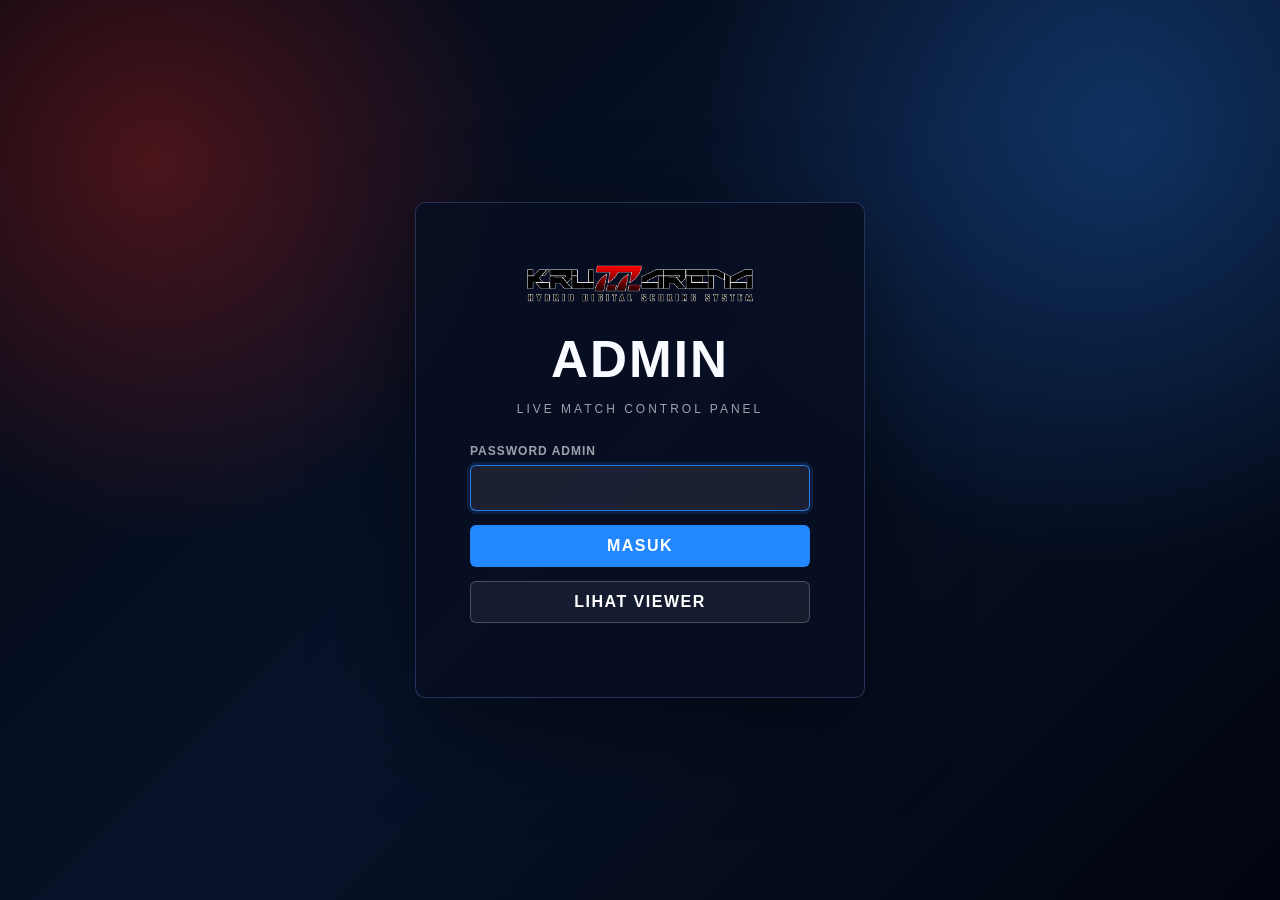
<file: index.html>
<!doctype html>
<html lang="id">
  <head>
    <meta charset="UTF-8" />
    <meta name="viewport" content="width=device-width, initial-scale=1.0" />
    <title>KRUZZARENA Admin Login</title>
    <link rel="stylesheet" href="app.css?v=55" />
  </head>
  <body>
    <main class="login-wrap">
      <section class="login-card">
        <div class="admin-login-logo-box">
  <img class="admin-login-logo" src="kruzzarena-panjang.png" alt="KRUZZARENA" />
</div>

<h1 class="login-title">ADMIN</h1>
        <p class="login-subtitle">Live Match Control Panel</p>

        <form id="loginForm" class="form-stack">
          <label class="field">
            <span>Password Admin</span>
            <input id="password" type="password" autocomplete="current-password" autofocus />
          </label>
          <button class="button" type="submit">Masuk</button>
          <a class="button secondary" href="viewer.html">Lihat Viewer</a>
        </form>
        <p id="loginError" class="error" role="alert"></p>
      </section>
    </main>

    <script src="config.js"></script>
    <script>
      const form = document.querySelector("#loginForm");
      const password = document.querySelector("#password");
      const loginError = document.querySelector("#loginError");

      form.addEventListener("submit", (event) => {
        event.preventDefault();
        if (password.value === window.KRUZZARENA_CONFIG.adminPassword) {
          sessionStorage.setItem("kruzzarena-admin", "true");
          window.location.href = "admin.html";
          return;
        }
        loginError.textContent = "Password salah. Coba lagi.";
      });
    </script>
  </body>
</html>
</file>
<file: app.css>
:root {
  --bg: #030712;
  --panel: rgba(8, 13, 31, .88);
  --panel-strong: rgba(4, 7, 18, .96);
  --line: rgba(129, 160, 255, .18);
  --text: #f8fbff;
  --muted: rgba(248, 251, 255, .62);
  --blue: #2387ff;
  --blue-soft: rgba(35, 135, 255, .2);
  --red: #ff2d1d;
  --red-soft: rgba(255, 45, 29, .22);
  --gold: #ffe45c;
  --green: #3ff2a3;
  font-family: "Arial Narrow", "Roboto Condensed", Arial, sans-serif;
}

* {
  box-sizing: border-box;
}

body {
  min-height: 100vh;
  margin: 0;
  color: var(--text);
  background:
    radial-gradient(circle at 12% 18%, rgba(255, 45, 29, .28), transparent 28%),
    radial-gradient(circle at 88% 15%, rgba(35, 135, 255, .28), transparent 32%),
    linear-gradient(135deg, #030712 0%, #08132a 50%, #02050f 100%);
}

button,
input,
select {
  font: inherit;
}

.app-shell {
  min-height: 100vh;
  padding: 20px;
}

.topbar {
  display: flex;
  align-items: center;
  justify-content: space-between;
  gap: 16px;
  margin: -20px -20px 22px;
  padding: 12px 20px;
  background: rgba(4, 8, 20, .72);
  border-bottom: 1px solid var(--line);
  backdrop-filter: blur(14px);
}

.brand {
  display: flex;
  align-items: center;
  gap: 10px;
  color: #66a8ff;
  font-weight: 900;
  letter-spacing: 2px;
  text-transform: uppercase;
}

.brand-mark {
  width: 12px;
  height: 12px;
  border: 2px solid var(--blue);
  box-shadow: 0 0 16px var(--blue);
  transform: rotate(45deg);
}

.top-actions {
  display: flex;
  gap: 10px;
  flex-wrap: wrap;
  justify-content: flex-end;
}

.button {
  min-height: 42px;
  padding: 0 20px;
  border: 1px solid rgba(35, 135, 255, .7);
  border-radius: 6px;
  background: var(--blue);
  color: #fff;
  text-decoration: none;
  cursor: pointer;
  font-weight: 900;
  letter-spacing: 1.5px;
  text-transform: uppercase;
  display: inline-flex;
  align-items: center;
  justify-content: center;
  transition: transform .18s ease, box-shadow .18s ease, background .18s ease;
}

.button:hover {
  transform: translateY(-1px);
  box-shadow: 0 10px 28px rgba(35, 135, 255, .3);
}

.button.secondary {
  background: rgba(255, 255, 255, .06);
  border-color: rgba(255, 255, 255, .22);
}

.button.danger {
  background: rgba(255, 45, 29, .12);
  border-color: rgba(255, 45, 29, .55);
}

.button.warning {
  background: rgba(255, 200, 50, .1);
  border-color: rgba(255, 200, 50, .55);
  color: #ffe37a;
}

.button.compact {
  min-height: 34px;
  padding: 0 14px;
  font-size: 12px;
}

.login-wrap {
  min-height: 100vh;
  display: grid;
  place-items: center;
  padding: 24px;
}

.login-card {
  width: min(450px, 100%);
  padding: 44px 54px;
  background: rgba(9, 14, 34, .86);
  border: 1px solid rgba(129, 160, 255, .25);
  border-radius: 10px;
  box-shadow: 0 30px 100px rgba(0, 0, 0, .45);
  text-align: center;
}

.logo-row {
  display: flex;
  justify-content: center;
  gap: 10px;
  margin-bottom: 28px;
}

.logo-chip {
  min-width: 48px;
  min-height: 34px;
  padding: 8px 10px;
  display: grid;
  place-items: center;
  border: 1px solid rgba(255, 255, 255, .18);
  background: rgba(255, 255, 255, .07);
  color: rgba(255, 255, 255, .82);
  font-size: 11px;
  font-weight: 900;
}

.login-title,
.page-title {
  margin: 0;
  font-size: clamp(28px, 4vw, 50px);
  line-height: 1;
  font-weight: 900;
  text-transform: uppercase;
  letter-spacing: 1px;
}

.login-title span,
.brand span {
  color: var(--blue);
}

.login-subtitle {
  margin: 18px 0 28px;
  color: var(--muted);
  letter-spacing: 3px;
  font-size: 12px;
  text-transform: uppercase;
}

.field {
  display: grid;
  gap: 7px;
  text-align: left;
}

.field span {
  color: var(--muted);
  font-size: 12px;
  font-weight: 900;
  letter-spacing: 1px;
  text-transform: uppercase;
}

.field input,
.field select {
  width: 100%;
  min-height: 46px;
  padding: 0 14px;
  color: var(--text);
  background: rgba(255, 255, 255, .08);
  border: 1px solid rgba(129, 160, 255, .26);
  border-radius: 6px;
  outline: none;
}

.field input:focus,
.field select:focus {
  border-color: rgba(35, 135, 255, .9);
  box-shadow: 0 0 0 3px rgba(35, 135, 255, .14);
}

.hint,
.error {
  margin: 12px 0 0;
  min-height: 18px;
  color: var(--muted);
  font-size: 13px;
}

.error {
  color: #ff9a92;
}

.viewer-header {
  width: min(1164px, 100%);
  margin: 26px auto 20px;
  padding: 22px 28px 18px;
  text-align: center;
  border: 1px solid rgba(255, 255, 255, .18);
  background: linear-gradient(90deg, rgba(255, 45, 29, .12), rgba(35, 135, 255, .16));
  box-shadow: inset 0 0 40px rgba(255, 255, 255, .04), 0 18px 60px rgba(0, 0, 0, .35);
}
.viewer-header {
  padding-left: 18px;
  padding-right: 18px;
}
.viewer-logos {
  display: flex;
  align-items: center;
  justify-content: center;
  gap: 18px;
  flex-wrap: wrap;
  margin-bottom: 16px;
}

.viewer-logo-img {
  width: auto;
  height: 46px;
  max-width: 200px;
  object-fit: contain;
  display: block;
}

.viewer-logo-img.logo-square {
  height: 54px;
  max-width: 78px;
}

.viewer-logo {
  min-width: 82px;
  height: 36px;
  display: grid;
  place-items: center;
  border: 1px solid rgba(255, 255, 255, .12);
  background: rgba(255, 255, 255, .06);
  color: rgba(255, 255, 255, .75);
  font-size: 11px;
  font-weight: 900;
}

.viewer-title {
  margin: 0;
  font-size: clamp(30px, 4.4vw, 58px);
  line-height: 1;
  font-weight: 900;
  text-transform: uppercase;
  text-shadow: 0 0 12px rgba(255, 255, 255, .56), 0 0 30px rgba(35, 135, 255, .35);
}

.viewer-subtitle {
  margin: 10px 0 0;
  color: rgba(255, 255, 255, .72);
  letter-spacing: 2px;
  font-size: 13px;
  text-transform: uppercase;
}

.viewer-grid {
  width: min(1164px, 100%);
  margin: 0 auto;
  display: grid;
  grid-template-columns: repeat(auto-fit, minmax(340px, 1fr));
  gap: 16px;
}

.match-card {
  overflow: hidden;
  background: rgba(2, 5, 14, .88);
  border: 1px solid rgba(255, 255, 255, .16);
  box-shadow: 0 20px 54px rgba(0, 0, 0, .38);
}

.match-card.red {
  border-color: rgba(255, 45, 29, .72);
}

.match-card.blue {
  border-color: rgba(35, 135, 255, .72);
}

.match-card.green {
  border-color: #22ff80;
  box-shadow: 0 20px 54px rgba(0, 0, 0, .38), 0 0 30px rgba(34, 255, 128, .22);
}

.arena-head {
  padding: 20px 14px;
  text-align: center;
  border-bottom: 1px solid rgba(255, 255, 255, .12);
  background: rgba(255, 255, 255, .025);
}

.arena-head h2 {
  margin: 0;
  font-size: clamp(24px, 2.5vw, 34px);
  line-height: 1;
  text-transform: uppercase;
  text-shadow: 0 0 14px rgba(255, 255, 255, .6);
}

.current-match {
  margin: 16px;
  min-height: 220px;
  display: grid;
  place-items: center;
  text-align: center;
  border: 1px solid currentColor;
  background: rgba(0, 0, 0, .26);
}

.red .current-match {
  color: var(--red);
  box-shadow: inset 0 0 36px rgba(255, 45, 29, .13), 0 0 24px rgba(255, 45, 29, .2);
}

.blue .current-match {
  color: var(--blue);
  box-shadow: inset 0 0 36px rgba(35, 135, 255, .13), 0 0 24px rgba(35, 135, 255, .2);
}

.green .current-match {
  color: #22ff80;
  border-color: #22ff80;
  box-shadow: inset 0 0 36px rgba(34, 255, 128, .15), 0 0 24px rgba(34, 255, 128, .24);
}

.current-label {
  display: block;
  margin-bottom: 12px;
  color: #fff;
  font-size: clamp(26px, 2.6vw, 38px);
  font-weight: 900;
}

.current-number {
  display: block;
  min-height: .9em;
  font-size: clamp(92px, 10vw, 144px);
  line-height: .82;
  font-weight: 900;
  letter-spacing: -4px;
}

.section-label {
  margin: 14px 16px 8px;
  color: rgba(255, 255, 255, .68);
  font-size: 15px;
  font-weight: 900;
  letter-spacing: 1.2px;
  text-transform: uppercase;
  text-align: center;
}

.number-row {
  margin: 0 16px 14px;
  display: grid;
  gap: 8px;
}

.cols-2 {
  grid-template-columns: repeat(2, minmax(0, 1fr));
}

.cols-5 {
  grid-template-columns: repeat(5, minmax(0, 1fr));
}

.box-number {
  min-height: 58px;
  display: grid;
  place-items: center;
  border: 1px solid currentColor;
  background: rgba(255, 255, 255, .055);
  font-size: clamp(24px, 2.4vw, 34px);
  font-weight: 900;
  line-height: 1;
}

.red .box-number.area,
.red .box-number.ready {
  color: #ff4a3e;
  text-shadow: 0 0 14px rgba(255, 45, 29, .78);
}

.blue .box-number.area,
.blue .box-number.ready {
  color: #4db8ff;
  text-shadow: 0 0 14px rgba(35, 135, 255, .78);
}

.green .box-number.area,
.green .box-number.ready {
  color: #22ff80;
  border-color: #22ff80;
  text-shadow: 0 0 14px rgba(34, 255, 128, .8);
}

.box-number.waiting {
  color: var(--gold);
  text-shadow: 0 0 14px rgba(255, 228, 92, .76);
}

.empty {
  opacity: .18;
}

.viewer-footer {
  width: min(1164px, 100%);
  margin: 16px auto 0;
  display: flex;
  justify-content: space-between;
  color: rgba(255, 255, 255, .58);
  font-size: 12px;
  font-weight: 900;
  letter-spacing: 1px;
  text-transform: uppercase;
}

.admin-layout {
  display: grid;
  grid-template-columns: 320px minmax(0, 1fr);
  gap: 16px;
}

.admin-shell {
  padding: 14px 18px;
}

.admin-topbar {
  margin: -14px -18px 12px;
}

.admin-mini-header {
  width: 100%;
  margin: 0 0 12px;
  padding: 12px 16px;
  border: 1px solid rgba(129, 160, 255, .18);
  border-radius: 8px;
  background: rgba(8, 13, 31, .72);
}

.admin-mini-header .viewer-logos {
  margin-bottom: 10px;
}

.admin-title-fields {
  display: grid;
  grid-template-columns: minmax(260px, 1fr) minmax(260px, 1fr) auto;
  gap: 10px;
  align-items: end;
}

.operator-grid {
  display: grid;
  grid-template-columns: repeat(auto-fit, minmax(390px, 1fr));
  gap: 14px;
}

.operator-card {
  overflow: hidden;
  background: rgba(5, 9, 24, .92);
  border: 1px solid rgba(255, 255, 255, .16);
  border-radius: 8px;
  box-shadow: 0 18px 48px rgba(0, 0, 0, .34);
}

.operator-card.red {
  border-color: rgba(255, 45, 29, .55);
}

.operator-card.blue {
  border-color: rgba(35, 135, 255, .55);
}

.operator-card.green {
  border-color: rgba(34, 255, 128, .55);
}

.operator-head {
  min-height: 62px;
  display: flex;
  align-items: center;
  justify-content: center;
  flex-direction: column;
  gap: 10px;
  padding: 10px 12px;
  position: relative;
  border-bottom: 1px solid rgba(255, 255, 255, .12);
  background: rgba(255, 255, 255, .025);
}

.operator-head h2 {
  margin: 0;
  text-align: center;
  font-size: 22px;
  line-height: 1;
  letter-spacing: 1.4px;
  text-transform: uppercase;
  text-shadow: 0 0 14px rgba(255, 255, 255, .55);
}

.operator-total {
  margin: -4px 0 0;
  color: rgba(255, 255, 255, .62);
  font-size: 11px;
  font-weight: 800;
  letter-spacing: 1.2px;
  text-transform: uppercase;
}

.operator-total strong {
  color: #fff;
}

.operator-head .icon-button {
  position: absolute;
  right: 10px;
  top: 8px;
}

.operator-current {
  margin: 12px 14px 10px;
  min-height: 112px;
  display: grid;
  place-items: center;
  border: 1px solid currentColor;
  background: rgba(0, 0, 0, .25);
}

.operator-current span {
  display: block;
  margin-bottom: 4px;
  color: #fff;
  font-weight: 900;
  text-align: center;
}

.operator-current strong {
  display: block;
  color: currentColor;
  text-align: center;
  font-size: clamp(54px, 5vw, 82px);
  line-height: .9;
  font-weight: 900;
}

.red .operator-current,
.red .operator-row.two .operator-box,
.red .operator-box.ready {
  color: #ff3328;
}

.blue .operator-current,
.blue .operator-row.two .operator-box,
.blue .operator-box.ready {
  color: #2387ff;
}

.green .operator-current,
.green .operator-row.two .operator-box,
.green .operator-box.ready {
  color: #22ff80;
}

.operator-box.waiting {
  color: var(--gold);
}

.operator-section {
  margin: 0 14px 10px;
}

.operator-section h3 {
  margin: 0 0 6px;
  color: rgba(255, 255, 255, .7);
  text-align: center;
  font-size: 12px;
  letter-spacing: 1.5px;
  text-transform: uppercase;
}

.operator-row {
  display: grid;
  gap: 7px;
  width: 100%;
}

.operator-row.two {
  grid-template-columns: repeat(2, minmax(0, 1fr));
}

.operator-row.ten,
.operator-row.auto {
  grid-template-columns: repeat(5, minmax(0, 1fr));
}

.queue-input,
.operator-box {
  box-sizing: border-box;
  min-width: 0;
  height: 44px;
  border: 1px solid currentColor;
  border-radius: 0;
  background: rgba(255, 255, 255, .055);
  color: currentColor;
  text-align: center;
  font-size: clamp(20px, 1.9vw, 30px);
  font-weight: 900;
  outline: none;
}

.operator-box {
  display: grid;
  place-items: center;
}

.operator-box.empty {
  opacity: .45;
}

.operator-actions {
  display: grid;
  grid-template-columns: 1fr 1.4fr;
  gap: 8px;
  padding: 2px 14px 14px;
}

.operator-actions .button {
  min-height: 42px;
}

.admin-hero {
  margin-top: 0;
}

.admin-panel,
.arena-editor {
  background: rgba(7, 12, 28, .84);
  border: 1px solid var(--line);
  border-radius: 8px;
  padding: 18px;
}

.admin-panel {
  align-self: start;
  position: sticky;
  top: 16px;
}

.panel-title {
  margin: 0 0 14px;
  font-size: 20px;
  text-transform: uppercase;
  letter-spacing: 1px;
}

.form-stack {
  display: grid;
  gap: 14px;
}

.arena-editors {
  display: grid;
  gap: 16px;
}

.arena-editor h2 {
  margin: 0 0 14px;
  font-size: 26px;
  text-transform: uppercase;
}

.arena-editor.red {
  border-color: rgba(255, 45, 29, .34);
}

.arena-editor.blue {
  border-color: rgba(35, 135, 255, .34);
}

.arena-editor.green {
  border-color: rgba(34, 255, 128, .34);
}

.arena-editor-head {
  display: flex;
  align-items: center;
  justify-content: space-between;
  gap: 14px;
  margin-bottom: 14px;
}

.arena-editor-head h2 {
  margin: 0;
}

.mini-grid {
  display: grid;
  gap: 10px;
}

.grid-2 {
  grid-template-columns: repeat(2, minmax(0, 1fr));
}

.grid-5 {
  grid-template-columns: repeat(5, minmax(0, 1fr));
}

.admin-section {
  margin-top: 16px;
}

.admin-section h3 {
  margin: 0 0 10px;
  color: rgba(255, 255, 255, .72);
  font-size: 13px;
  letter-spacing: 1.5px;
  text-transform: uppercase;
}

.toast {
  position: fixed;
  right: 20px;
  bottom: 20px;
  max-width: 300px;
  padding: 14px 18px;
  background: rgba(63, 242, 163, .15);
  border: 1px solid rgba(63, 242, 163, .48);
  border-radius: 8px;
  color: #dfffee;
  font-weight: 700;
  opacity: 0;
  transform: translateY(12px);
  pointer-events: none;
  transition: opacity .2s ease, transform .2s ease;
}

.toast.show {
  opacity: 1;
  transform: translateY(0);
}

.modal {
  position: fixed;
  inset: 0;
  z-index: 30;
  display: none;
  align-items: center;
  justify-content: center;
  padding: 20px;
  background: rgba(1, 4, 12, .76);
  backdrop-filter: blur(10px);
}

.modal.show {
  display: flex;
}

.modal-card {
  width: min(640px, 100%);
  overflow: hidden;
  background: rgba(8, 13, 31, .98);
  border: 1px solid rgba(91, 129, 255, .35);
  border-radius: 10px;
  box-shadow: 0 30px 100px rgba(0, 0, 0, .55);
}

.modal-head,
.modal-actions {
  display: flex;
  align-items: center;
  justify-content: space-between;
  gap: 12px;
  padding: 20px 22px;
  border-bottom: 1px solid var(--line);
}

.modal-actions {
  justify-content: flex-end;
  border-top: 1px solid var(--line);
  border-bottom: 0;
  flex-wrap: wrap;
}

.modal-head h2 {
  margin: 0;
  font-size: 22px;
  letter-spacing: 1px;
  text-transform: uppercase;
}

.modal-body {
  display: grid;
  gap: 18px;
  padding: 22px;
}

.modal-setting-grid {
  display: grid;
  grid-template-columns: repeat(2, minmax(0, 1fr));
  gap: 14px;
}

.icon-button {
  width: 36px;
  height: 36px;
  border: 1px solid rgba(255, 255, 255, .18);
  border-radius: 6px;
  color: rgba(255, 255, 255, .75);
  background: rgba(255, 255, 255, .04);
  cursor: pointer;
  font-weight: 900;
}

.theme-options {
  display: grid;
  grid-template-columns: repeat(3, minmax(0, 1fr));
  gap: 10px;
}

.theme-option {
  min-height: 46px;
  display: grid;
  place-items: center;
  border: 1px solid rgba(255, 255, 255, .18);
  border-radius: 7px;
  background: rgba(255, 255, 255, .045);
  cursor: pointer;
  font-weight: 900;
}

.theme-option input {
  position: absolute;
  opacity: 0;
  pointer-events: none;
}

.theme-option.red {
  color: #ff6b62;
  border-color: rgba(255, 45, 29, .35);
}

.theme-option.blue {
  color: #61adff;
  border-color: rgba(35, 135, 255, .35);
}

.theme-option.green {
  color: #3ff2a3;
  border-color: rgba(34, 255, 128, .35);
}

.theme-option:has(input:checked) {
  background: rgba(35, 135, 255, .16);
  border-color: currentColor;
  box-shadow: 0 0 22px rgba(35, 135, 255, .18);
}

@media (max-width: 1100px) {
  .viewer-grid,
  .admin-layout {
    grid-template-columns: 1fr;
  }

  .admin-panel {
    position: static;
  }
}

@media (max-width: 680px) {
  .app-shell {
    padding: 14px;
  }

  .topbar {
    margin: -14px -14px 16px;
    padding: 12px 14px;
    align-items: flex-start;
    flex-direction: column;
  }

  .viewer-header {
    margin-top: 12px;
    padding: 18px 14px;
  }

  .viewer-logo-img,
  .viewer-logo-img.logo-square {
    height: 38px;
    max-width: 150px;
  }

  .current-match {
    min-height: 180px;
  }

  .grid-5,
  .cols-5 {
    grid-template-columns: repeat(2, minmax(0, 1fr));
  }

  .theme-options,
  .modal-setting-grid,
  .arena-editor-head {
    grid-template-columns: 1fr;
    flex-direction: column;
    align-items: stretch;
  }

  .login-card {
    padding: 30px 22px;
  }
}

/* Viewer khusus HP landscape */
body.mobile-landscape-viewer {
  overflow-x: hidden !important;
}

body.mobile-landscape-viewer .app-shell {
  width: 100vw !important;
  max-width: 100vw !important;
  min-height: 100vh !important;
  padding: 4px 6px !important;
}

body.mobile-landscape-viewer .viewer-header {
  width: 100% !important;
  margin: 0 auto 6px !important;
  padding: 5px 8px 6px !important;
}

body.mobile-landscape-viewer .viewer-logos {
  gap: 6px !important;
  margin-bottom: 3px !important;
}

body.mobile-landscape-viewer .viewer-logo-img {
  height: 18px !important;
  max-width: 90px !important;
}

body.mobile-landscape-viewer .viewer-logo-img.logo-square {
  height: 22px !important;
  max-width: 30px !important;
}

body.mobile-landscape-viewer .viewer-title {
  font-size: clamp(22px, 5vw, 38px) !important;
  line-height: .9 !important;
}

body.mobile-landscape-viewer .viewer-subtitle {
  margin-top: 3px !important;
  font-size: 8px !important;
  letter-spacing: 1.5px !important;
}

body.mobile-landscape-viewer .viewer-grid {
  width: 100% !important;
  max-width: 100vw !important;
  display: grid !important;
  grid-template-columns: repeat(3, minmax(0, 1fr)) !important;
  gap: 6px !important;
}

body.mobile-landscape-viewer .match-card {
  min-width: 0 !important;
}

body.mobile-landscape-viewer .arena-head {
  padding: 5px !important;
}

body.mobile-landscape-viewer .arena-head h2 {
  font-size: clamp(14px, 2.8vw, 22px) !important;
}

body.mobile-landscape-viewer .current-match {
  min-height: 72px !important;
  margin: 6px !important;
}

body.mobile-landscape-viewer .current-label {
  font-size: 13px !important;
  margin-bottom: 4px !important;
}

body.mobile-landscape-viewer .current-number {
  font-size: clamp(42px, 13vh, 76px) !important;
  line-height: .82 !important;
}

body.mobile-landscape-viewer .section-label {
  margin: 5px 6px 3px !important;
  font-size: 8px !important;
  letter-spacing: .8px !important;
}

body.mobile-landscape-viewer .number-row {
  gap: 3px !important;
  margin: 0 6px 6px !important;
}

body.mobile-landscape-viewer .cols-2 {
  grid-template-columns: repeat(2, minmax(0, 1fr)) !important;
}

body.mobile-landscape-viewer .cols-5 {
  grid-template-columns: repeat(5, minmax(0, 1fr)) !important;
}

body.mobile-landscape-viewer .box-number {
  min-height: 22px !important;
  height: 22px !important;
  font-size: clamp(13px, 3vw, 22px) !important;
}

body.mobile-landscape-viewer .viewer-footer {
  display: none !important;
}
.viewer-header {
  position: relative;
}




.viewer-header > .viewer-logos > img:nth-child(1) {
  justify-self: start !important;
  height: 58px !important;
  max-width: 90px !important;
}

.viewer-header > .viewer-logos > img:nth-child(2) {
  justify-self: center !important;
  height: 46px !important;
  max-width: 260px !important;
}

.viewer-header > .viewer-logos > img:nth-child(3) {
  justify-self: end !important;
  height: 58px !important;
  max-width: 90px !important;
}

/* HP portrait */
@media (max-width: 680px) {
  .viewer-header > .viewer-logos > img:nth-child(1),
  .viewer-header > .viewer-logos > img:nth-child(3) {
    height: 42px !important;
    max-width: 58px !important;
  }

  .viewer-header > .viewer-logos > img:nth-child(2) {
    height: 32px !important;
    max-width: 170px !important;
  }
}

/* HP landscape */
body.mobile-landscape-viewer .viewer-header > .viewer-logos {
  margin-bottom: 4px !important;
  gap: 6px !important;
}

body.mobile-landscape-viewer .viewer-header > .viewer-logos > img:nth-child(1),
body.mobile-landscape-viewer .viewer-header > .viewer-logos > img:nth-child(3) {
  height: 24px !important;
  max-width: 36px !important;
}

body.mobile-landscape-viewer .viewer-header > .viewer-logos > img:nth-child(2) {
  height: 20px !important;
  max-width: 110px !important;
}
.login-logo-wrap {
  display: flex;
  justify-content: center;
  margin-bottom: 24px;
}

.login-kruzz-logo {
  width: min(360px, 92%);
  height: auto;
  object-fit: contain;
  filter: drop-shadow(0 0 18px rgba(255, 255, 255, .22));
}

.login-title {
  margin: 0;
  font-size: clamp(44px, 6vw, 76px);
  line-height: .9;
  font-weight: 900;
  text-transform: uppercase;
  letter-spacing: 2px;
}
.login-logo-wrap {
  width: 100%;
  height: 76px;
  display: flex;
  align-items: center;
  justify-content: center;
  overflow: hidden;
  margin: 0 auto 18px;
}

.login-kruzz-logo {
  display: block;
  width: auto !important;
  max-width: 220px !important;
  max-height: 60px !important;
  height: auto !important;
  object-fit: contain !important;
  position: static !important;
  transform: none !important;
}

.login-card {
  overflow: hidden;
}

.login-title {
  font-size: clamp(34px, 4vw, 52px);
}
.admin-login-logo-box {
  width: 100%;
  height: 72px;
  display: flex;
  align-items: center;
  justify-content: center;
  overflow: hidden;
  margin: 0 auto 18px;
}

.admin-login-logo {
  display: block;
  width: auto !important;
  max-width: 240px !important;
  max-height: 64px !important;
  height: auto !important;
  object-fit: contain !important;
  position: static !important;
  transform: none !important;
}
.login-logo-wrap {
  width: 100%;
  height: 86px;
  display: flex;
  align-items: center;
  justify-content: center;
  overflow: hidden;
  margin: 0 auto 18px;
}

.login-kruzz-logo {
  display: block;
  width: auto !important;
  max-width: 180px !important;
  max-height: 46px !important;
  height: auto !important;
  object-fit: contain !important;
  position: static !important;
  transform: none !important;
}
/* ==========================================
   FINAL LOGO SYSTEM
========================================== */

.viewer-header{
    position:relative;
    padding-top:20px !important;
}

.viewer-logos{
    position:relative;
    width:100%;
    height:72px;
    margin:0 0 18px;
}

/* MEDALI */
.viewer-logos img:nth-child(1){
    position:absolute !important;
    left:30px;
    top:56%;
    transform:translateY(-50%) !important;

    height:58px !important;
    width:auto !important;
    max-width:none !important;
}

/* KRUZZARENA */
.viewer-logos img:nth-child(2){
    position:absolute !important;
    left:50%;
    top:50%;
    transform:translate(-50%,-50%) !important;

    height:56px !important;
    width:auto !important;
    max-width:320px !important;
}

/* BANDAE */
.viewer-logos img:nth-child(3){
    position:absolute !important;
    right:30px;
    top:56%;
    transform:translateY(-50%) !important;

    height:58px !important;
    width:auto !important;
    max-width:none !important;
}

/* MOBILE */

@media (max-width:680px){

    .viewer-logos{
        height:54px;
    }

    .viewer-logos img:nth-child(1),
    .viewer-logos img:nth-child(3){
        height:38px !important;
    }

    .viewer-logos img:nth-child(2){
        height:32px !important;
        max-width:180px !important;
    }
}

/* MOBILE LANDSCAPE */

body.mobile-landscape-viewer .viewer-logos{
    height:28px !important;
}

body.mobile-landscape-viewer .viewer-logos img:nth-child(1),
body.mobile-landscape-viewer .viewer-logos img:nth-child(3){
    height:22px !important;
}

body.mobile-landscape-viewer .viewer-logos img:nth-child(2){
    height:18px !important;
    max-width:110px !important;
}
</file>
